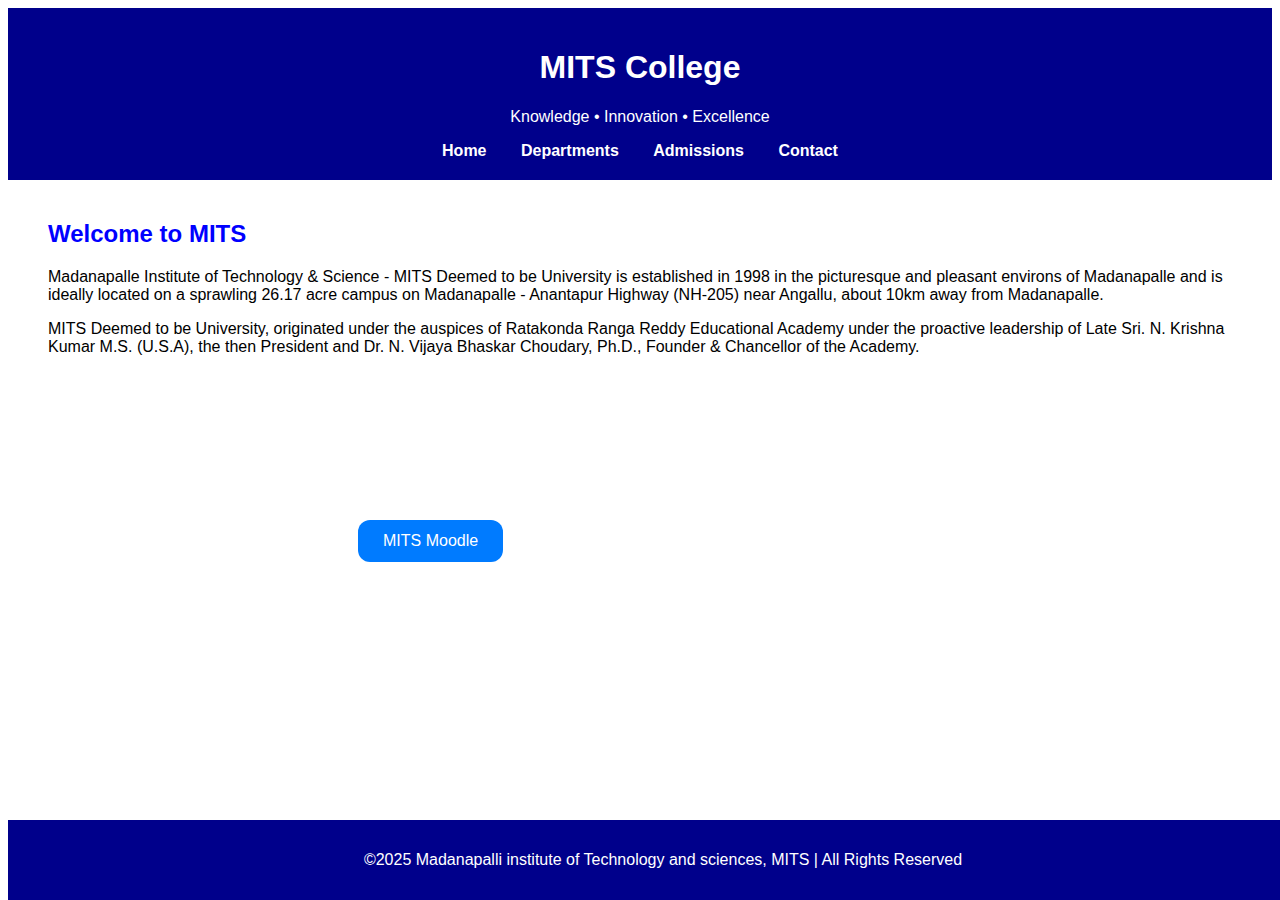
<file: index.html>
<!DOCTYPE html>
<html lang="en">
<head>
  <meta charset="UTF-8">
  <title>Mits College</title>
  <link rel="stylesheet" href="style.css">
</head>
<body>
  <header>
    <h1>MITS College</h1>
    <p>Knowledge • Innovation • Excellence</p>
    <nav>
      <a href="index.html">Home</a>
      <a href="departments.html">Departments</a>
      <a href="admissions.html">Admissions</a>
      <a href="contact.html">Contact</a>
    </nav>
  </header>
  <div class="Home">
    <h2 style="color: blue;">Welcome to MITS</h2>
    <p>
      Madanapalle Institute of Technology & Science - MITS Deemed to be University is established in 1998 in the picturesque and pleasant environs of Madanapalle and is ideally located on a sprawling 26.17 acre campus on Madanapalle - Anantapur Highway (NH-205) near Angallu, about 10km away from Madanapalle.
    </p>
    <p>
        MITS Deemed to be University, originated under the auspices of Ratakonda Ranga Reddy Educational Academy under the proactive leadership of Late Sri. N. Krishna Kumar M.S. (U.S.A), the then President and Dr. N. Vijaya Bhaskar Choudary, Ph.D., Founder & Chancellor of the Academy.
    </p>
    
</div>
      <button class="moodle" onclick="window.open('https://moodle.mits.ac.in', '_blank')">
                          MITS Moodle
      </button>

  <footer>
    <p>&copy;2025 Madanapalli institute of Technology and sciences, MITS | All Rights Reserved</p>
  </footer>

</body>
</html>
</file>
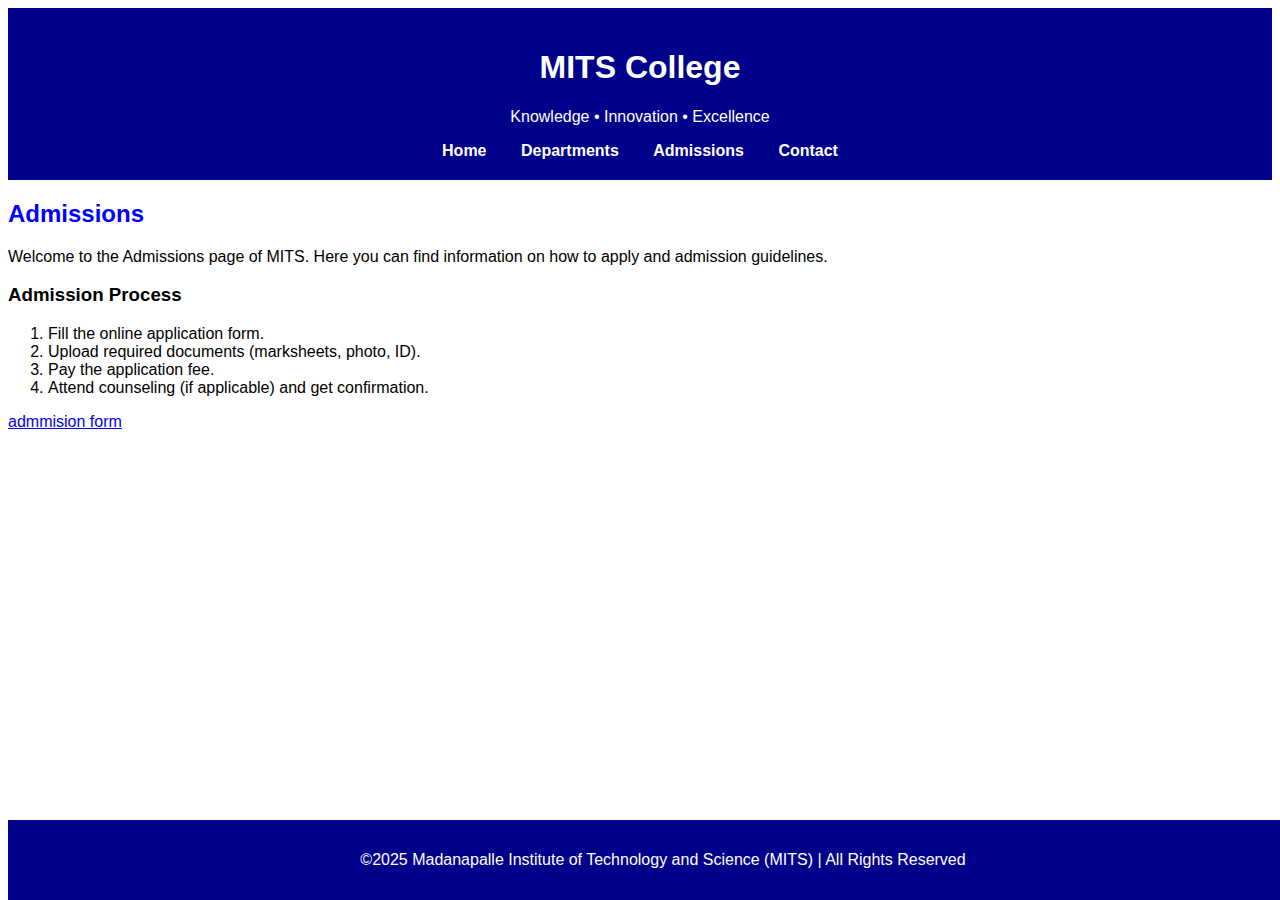
<file: admissions.html>
<!DOCTYPE html>
<html lang="en">
<head>
  <meta charset="UTF-8">
  <title>MITS College - Admissions</title>
  <link rel="stylesheet" href="style.css">
</head>
<body>
  <header>
    <h1>MITS College</h1>
    <p>Knowledge • Innovation • Excellence</p>
    <nav>
      <a href="index.html">Home</a>
      <a href="departments.html">Departments</a>
      <a href="admissions.html">Admissions</a>
      <a href="contact.html">Contact</a>
    </nav>
  </header>

  <div class="admissions">
    <h2 style="color: blue;">Admissions</h2>
    <p>Welcome to the Admissions page of MITS. Here you can find information on how to apply and admission guidelines.</p>

    <h3>Admission Process</h3>
    <ol>
      <li>Fill the online application form.</li>
      <li>Upload required documents (marksheets, photo, ID).</li>
      <li>Pay the application fee.</li>
      <li>Attend counseling (if applicable) and get confirmation.</li>
    </ol>
    <a href="#" target="_blank">admmision form</a>
  </div>


  <footer>
    <p>&copy;2025 Madanapalle Institute of Technology and Science (MITS) | All Rights Reserved</p>
  </footer>

</body>
</html>
</file>
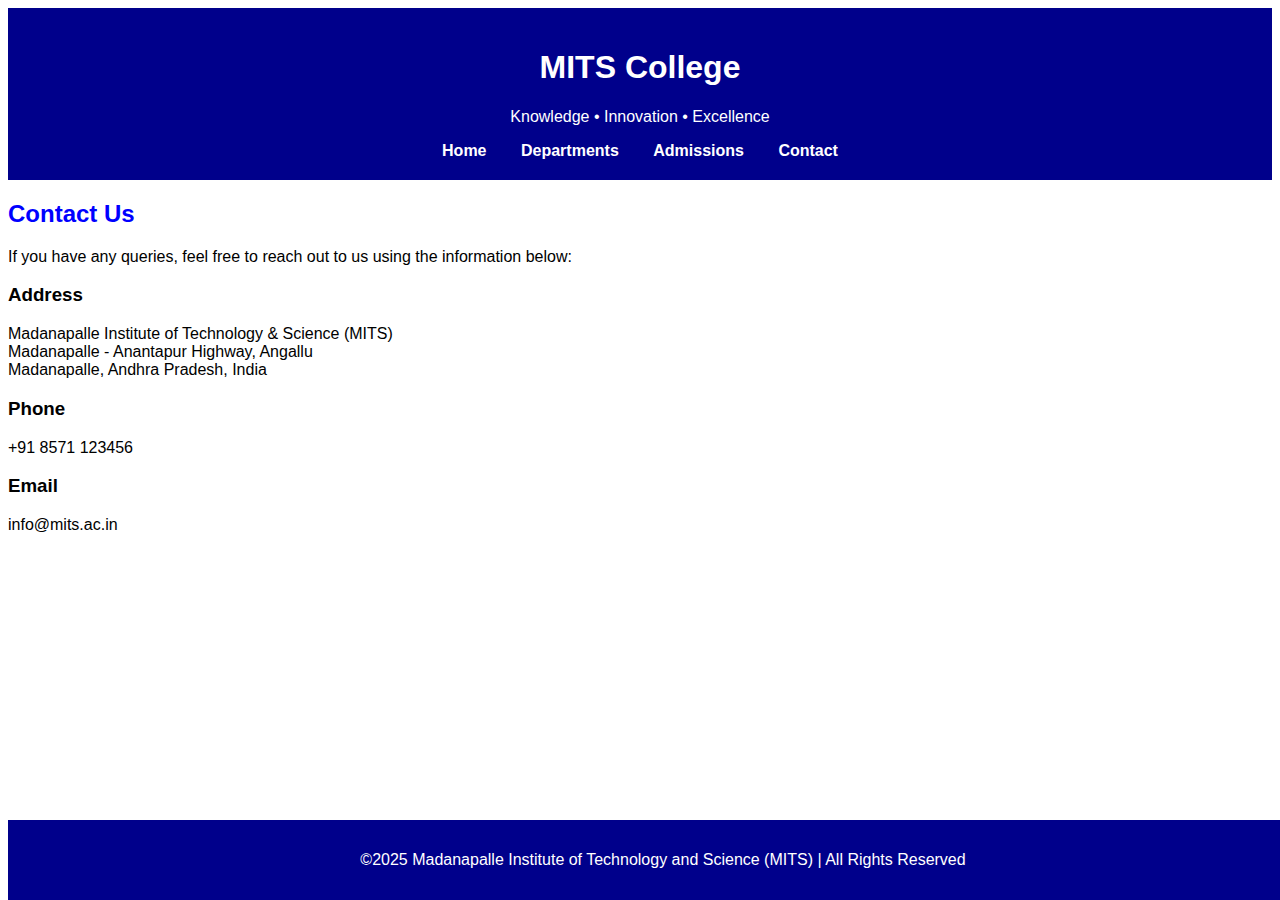
<file: contact.html>
<!DOCTYPE html>
<html lang="en">
<head>
  <meta charset="UTF-8">
  <title>MITS College - Contact</title>
  <link rel="stylesheet" href="style.css">
</head>
<body>
  <header>
    <h1>MITS College</h1>
    <p>Knowledge • Innovation • Excellence</p>
    <nav>
      <a href="index.html">Home</a>
      <a href="departments.html">Departments</a>
      <a href="admissions.html">Admissions</a>
      <a href="contact.html">Contact</a>
    </nav>
  </header>
  <div class="contact">
    <h2 style="color: blue;">Contact Us</h2>
    <p>If you have any queries, feel free to reach out to us using the information below:</p>

    <h3>Address</h3>
    <p>Madanapalle Institute of Technology & Science (MITS)<br>
       Madanapalle - Anantapur Highway, Angallu<br>
       Madanapalle, Andhra Pradesh, India</p>

    <h3>Phone</h3>
    <p>+91 8571 123456</p>

    <h3>Email</h3>
    <p>info@mits.ac.in</p>
  </div>

  <footer>
    <p>&copy;2025 Madanapalle Institute of Technology and Science (MITS) | All Rights Reserved</p>
  </footer>

</body>
</html>
</file>
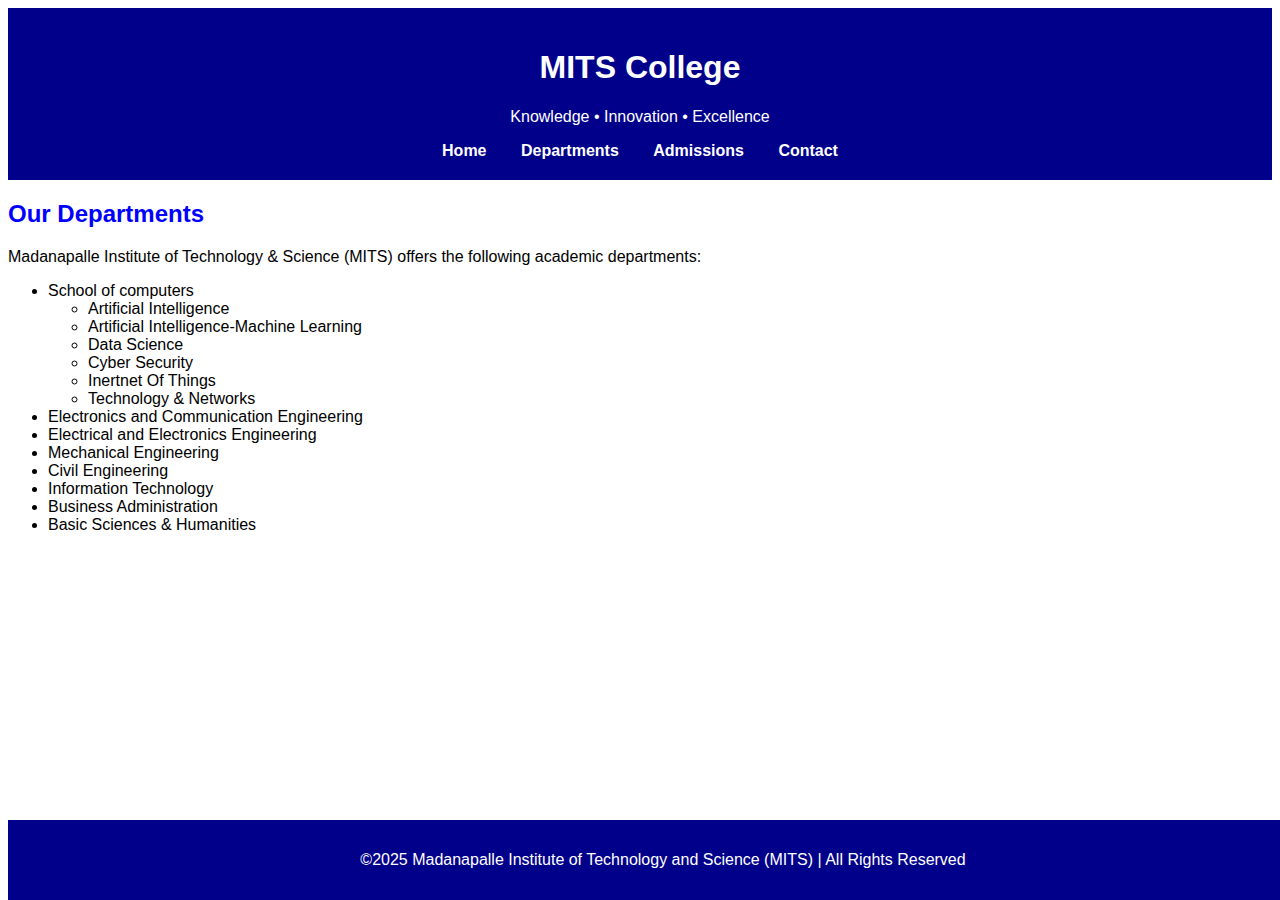
<file: departments.html>
<!DOCTYPE html>
<html lang="en">
<head>
  <meta charset="UTF-8">
  <title>MITS College - Departments</title>
  <link rel="stylesheet" href="style.css">
</head>
<body>

  <!-- Header -->
  <header>
    <h1>MITS College</h1>
    <p>Knowledge • Innovation • Excellence</p>
    <nav>
      <a href="index.html">Home</a>
      <a href="departments.html">Departments</a>
      <a href="admissions.html">Admissions</a>
      <a href="contact.html">Contact</a>
    </nav>
  </header>

  <!-- Departments Content -->
  <div class="departments">
    <h2 style="color: blue;">Our Departments</h2>
    <p>Madanapalle Institute of Technology & Science (MITS) offers the following academic departments:</p>
    <ul>
      <li>School of computers</li>
          <ul>
            <li>Artificial Intelligence</li>
            <li>Artificial Intelligence-Machine Learning</li>
            <li>Data Science</li>
            <li>Cyber Security</li>
            <li>Inertnet Of Things</li>
            <li>Technology & Networks</li>
          </ul>
      <li>Electronics and Communication Engineering</li>
      <li>Electrical and Electronics Engineering</li>
      <li>Mechanical Engineering</li>
      <li>Civil Engineering</li>
      <li>Information Technology</li>
      <li>Business Administration</li>
      <li>Basic Sciences & Humanities</li>
    </ul>
  </div>

  <!-- Footer -->
  <footer>
    <p>&copy;2025 Madanapalle Institute of Technology and Science (MITS) | All Rights Reserved</p>
  </footer>

</body>
</html>
</file>
<file: style.css>
body {
      font-family: Arial, sans-serif;
    }

    header {
      background-color: darkblue;
      color: white;
      padding: 20px;
      text-align: center;
    }

    nav a {
      color: white;
      margin: 0 15px;
      font-weight: bold;
      text-decoration: none;
    }

    nav a:hover {
      text-decoration: underline;
    }

     .Home{
      margin-left: 20px;
      padding: 20px;
      min-height: 300px; 
    }
    .moodle {
  background-color: #007bff;
  color: white;         
  border: none;           
  padding: 12px 25px;    
  font-size: 16px;         
  border-radius: 12px;
  cursor: pointer;   
  margin-left: 350px;
  margin-bottom: 200px;         
  transition: background 0.3s;
}

.moodle:hover {
  background-color: #0056b3;   /* Darker blue on hover */
}



    footer {
      background-color: darkblue;
      color: white;
      text-align: center;
      padding: 15px;
      position: fixed;
      bottom: 0;
      width: 100%;
    }
</file>
